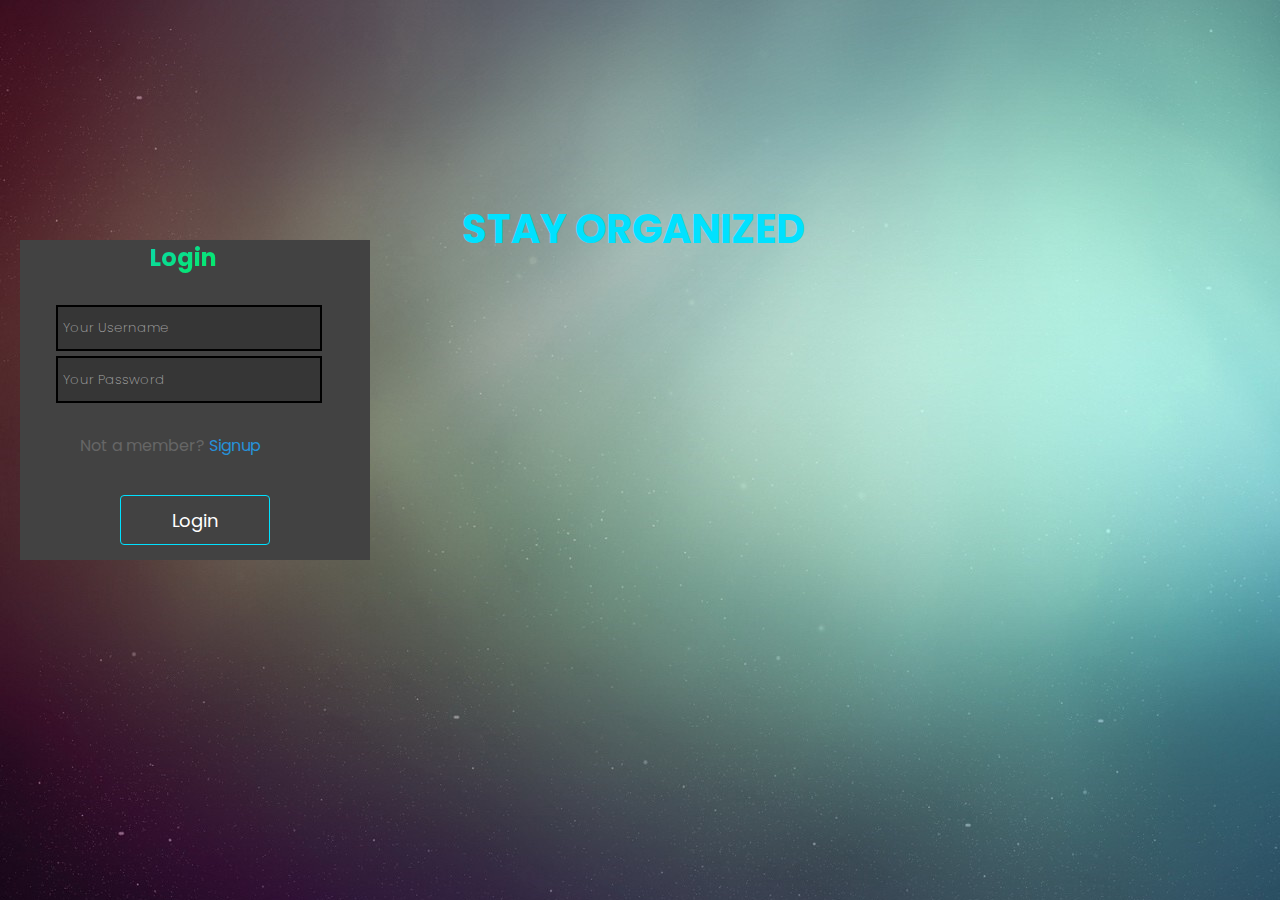
<file: www/login/index.html>
<!DOCTYPE html>
<html lang="de">
<head>
    <meta charset="UTF-8">
    <meta http-equiv="X-UA-Compatible" content="IE=edge">
    <meta name="viewport" content="width=device-width, initial-scale=1.0, maximum-scale=1.0, user-scalable=no" />
    <link rel="stylesheet" href="../assets/css/login.css">
    <link rel="stylesheet" href="https://cdnjs.cloudflare.com/ajax/libs/font-awesome/4.7.0/css/font-awesome.css"
        integrity="sha512-5A8nwdMOWrSz20fDsjczgUidUBR8liPYU+WymTZP1lmY9G6Oc7HlZv156XqnsgNUzTyMefFTcsFH/tnJE/+xBg=="
        crossorigin="anonymous" />
    <script src="../assets/js/jquery.min.js"></script>
    <link rel="manifest" href="../manifest.json">
    <title>Todo -> Login</title>
</head>
<body>
    <div class="container" id="cont">
    </div>
    <div class="forum">
        <h1>STAY ORGANIZED</h1>
        <div class="center">
            <h2>Login</h2>
            <form method="post">
                <input type="text" class="txt" id="username" required placeholder="Your Username">
                <span></span>
                <input type="password" class="txt" id="password" required placeholder="Your Password">
                <span></span>
                <div class="signup_link">
                    Not a member? <a href="#">Signup</a>
                    </div>
                <button type="button" class="btn" onclick="login();">Login</button>
            </form>
        </div>
    </div>
    
    <script>
        if(localStorage.getItem("token")) {
            window.location.href = "/";
        }

        function sleep(ms) {
            return new Promise(resolve => setTimeout(resolve, ms));
        }
        
        function login() {
            var username = document.getElementById("username").value;
            var password = document.getElementById("password").value;
            var cont = $(".container");
            if (username != null || password != null || username != "" || password != "" && !localStorage.getItem("token")) {
               $.ajax({
                    method: "POST",
                    url: "/api/login/",
                    data: JSON.stringify({
                        username: username,
                        password: password

                    }),
                    dataType: "json",
                    contentType: "application/json",
                    success: function(data) {
                        if(data.includes("<div>")  || data.includes("danger") || data.includes("warning") || data.includes("primary")) {
                            cont.append(data)
                            return;
                        } else {    
                            cont.append(`
                                        <link rel="stylesheet" href="../assets/css/alerts.css">
                                        <div class="alert alert-success">
                                            <span class="icon">
                                                <i class="fa fa-close"></i>
                                            </span>
                                        
                                            <div class="text">
                                                <strong>Logged In</strong>
                                                <p>Your are now logged in, here is the <a href="/">Todo Page</a></p>
                                            </div>
                                        
                                            <button class="close">
                                                <i class="fa fa-close"></i>
                                            </button>
                                        </div>
                                        <script src="../assets/js/alerts.js">
                            `)
                            localStorage.setItem("token", data);
                        }
                    }
               });
            } else {
                cont.append(`
                                        <link rel="stylesheet" href="../assets/css/alerts.css">
                                        <div class="alert alert-warning">
                                            <span class="icon">
                                                <i class="fa fa-exclamation-triangle"></i>
                                            </span>
                                        
                                            <div class="text">
                                                <strong>All fields requiered</strong>
                                                <p>You need to fill out all Fields</p>
                                            </div>
                                        
                                            <button class="close">
                                                <i class="fa fa-close"></i>
                                            </button>
                                        </div>
                                        <script src="../assets/js/alerts.js">
                            `)
            }

        }

        
    
    </script>
</body>
</html>
</file>
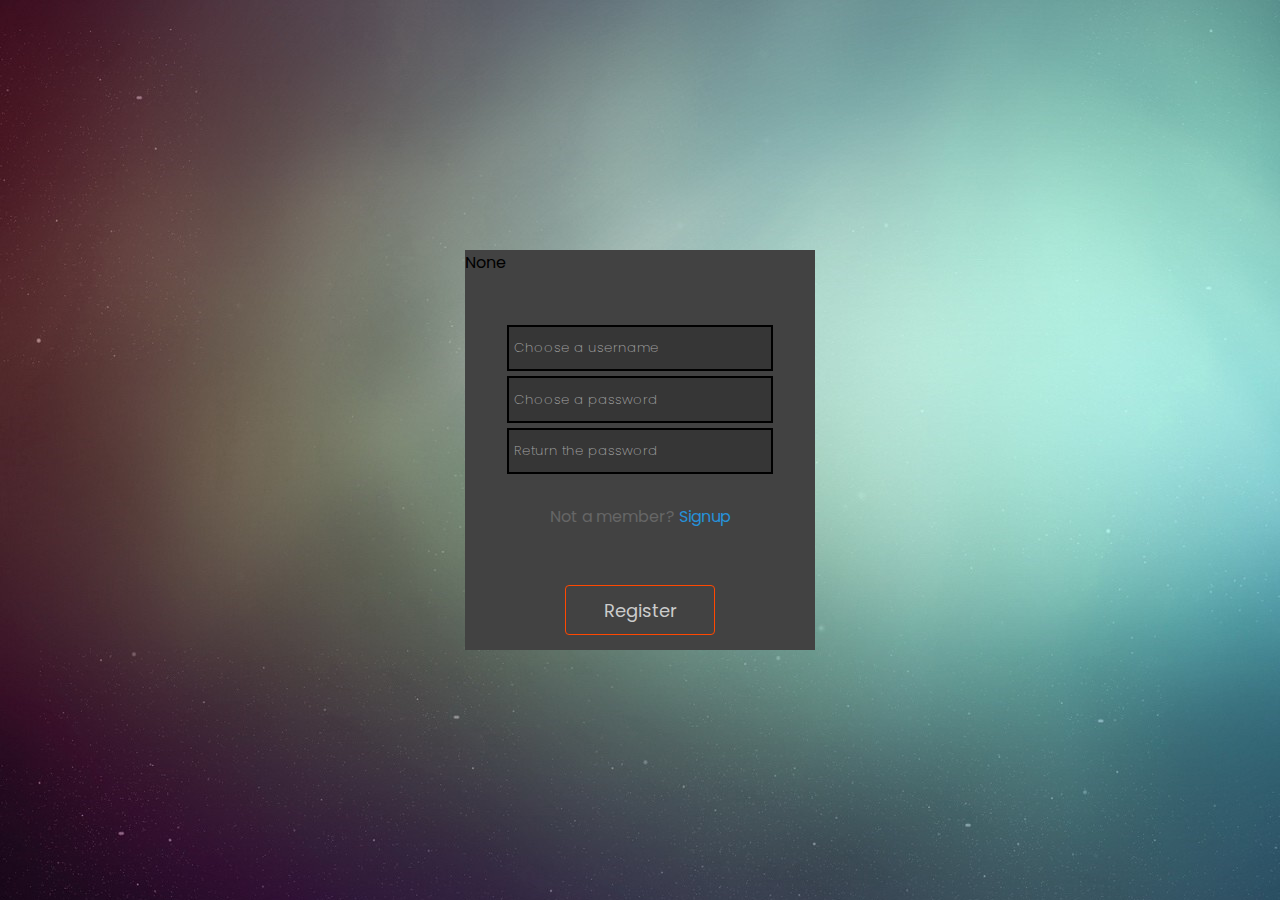
<file: www/register/index.html>
<!DOCTYPE html>
<html lang="de">
<head>
    <meta charset="UTF-8">
    <meta http-equiv="X-UA-Compatible" content="IE=edge">
    <meta name="viewport" content="width=device-width, initial-scale=1.0">
    <script src="../assets/js/jquery.min.js"></script>
    <link rel="stylesheet" href="../assets/css/register.css">
    <link rel="stylesheet" href="../assets/css/alerts.css">
    <link rel="stylesheet" href="https://cdnjs.cloudflare.com/ajax/libs/font-awesome/4.7.0/css/font-awesome.css"
        integrity="sha512-5A8nwdMOWrSz20fDsjczgUidUBR8liPYU+WymTZP1lmY9G6Oc7HlZv156XqnsgNUzTyMefFTcsFH/tnJE/+xBg=="
        crossorigin="anonymous" />
    <link rel="manifest" href="../manifest.json">
    <title>Todo -> Register</title>
</head>
<body>
    <div class="container">
        <div class="center">
            <p id="text">None</p>
            <form method="post">
                <input type="text" id="username" required placeholder="Choose a username">
                
                <input type="password" id="password" required placeholder="Choose a password">
                <input type="password" id="password_return" required placeholder="Return the password">
                <div class="signup_link">
                    Not a member? <a href="#">Signup</a>
                  </div>
                <button type="button" class="btn" onclick="createAccount();">Register</button>
                
            </form>
        </div>
    </div>

    <script>
        if(localStorage.getItem("token")) {
            window.location.href = "/";
        }
        var text = document.getElementById("text");
        
        function createAccount() {
            var username = document.getElementById("username").value;
            var password = document.getElementById("password").value;
            if(username == "" || username == null || password == null || password == "") {
                text.textContent = "Bitte fülle alle Felder aus!"
                return;
            }
            $.ajax({
                method: "PUT",
                url: "/api/create_user/",
                dataType: "json",
                data: JSON.stringify({
                    username: username,
                    password: password
                }),
                contentType: "application/json",
                success: function(data) {
                    if(data) {
                        text.textContent = "Account erstellt"
                    } else {
                        text.textContent = "Dieser Benutzername wird schon benutzt. Bitte versuche es erneut!"
                    } 
                }
            });
            console.log(username);
            console.log(document.getElementById("password").value);
        }
    </script>
</body>
</html>
</file>
<file: www/assets/css/login.css>
@import url('https://fonts.googleapis.com/css2?family=Noto+Sans:wght@700&family=Poppins:wght@400;500;600&display=swap');
* {
    margin: 0;
    padding: 0;
    box-sizing: border-box;
    font-family: "Poppins", sans-serif;
}
body {
    display: block;
    justify-content: center;
    align-items: center;
    padding-top: 250px;
    padding-left: 30px;
    min-height: 100vh;
    background: url("background.jpg");
}
.center {
    position: absolute;
    background: #424242;
    padding-right: 50px;
    margin-bottom: 100px;
    bottom: -350px;
    width: 350px;
    height: 320px;
}


.forum {
    position: relative;
    right: 10px;
}  
.forum h1 {
    padding-left: 0px;
    padding-right: 25px;
    transform: translate(-0%, -85%);
    color: #00e1ff;
    text-align: center;
    font-size: 40px;
}

.center h2 {
    padding-left: 130px;
    background: linear-gradient(145deg, rgb(19, 188, 255), rgb(0, 255, 34));
    -webkit-background-clip: text;
    -webkit-text-fill-color: transparent;
}


.text {
    justify-content: center;
    padding-bottom: 450px;
    padding-left: 50px;
}


form .txt {
    position: relative;
    border-bottom: 2px solid #adadad;
    margin: 30px 0;
}

.center span::before {
    content: '';
    position: absolute;
    top: 40px;
    left: 0;
    width: 0%;
    height: 2px;
    background: #d92626;
    transition: .3s;
}

.txt_field input:focus ~ span::before,
.txt_field input:valid ~ span::before {
    width: 100%;
}

.center input {
	margin: 5px 0px 0px 12%;
    width: 262;
    height: 21;
    padding: 0.7rem 0;
    padding-left: 5px;
    border: 2px solid black;
    background-color: #363636;
    color: white;
}

#username {
    margin: 30px 0px 0px 12%;
}

.center input::placeholder {
    padding: 0px 0px 20px 0px;
    color: rgb(165, 165, 165);
    font-weight: 200;
    
}

.pass {
    margin: -5px 0 20px 5px;
    color: #a6a6a6;
    cursor: pointer;
}
.pass:hover {
    text-decoration: underline;
}

.btn  {
    position: absolute;
    bottom: -10px;
    left: 50%;
    transform: translate(-50%, -50%);
}

.btn {
    background: none;
    color: rgb(255, 255, 255);
    width: 150px;
    height: 50px;
    border: 1px solid #00e1ff;
    font-size: 18px;
    border-radius: 4px;
    transition: .6s;
    overflow: hidden;
}

.btn:focus {
    outline: none;
}

.btn::before {
    content: '';
    display: block;
    position: absolute;
    background-color: rgba(255, 255, 255, .5);
    width: 60px;
    height: 100%;
    left: 0;
    top: 0;
    opacity: .5s;
    filter: blur(30px);
    transform: translateX(-130px) skewX(-15deg);
}

.btn::after {
    content: '';
    display: block;
    position: absolute;
    background-color: rgba(255, 255, 255, .2);
    width: 30px;
    height: 50%;
    left: 30px;
    top: 0;
    opacity: 0;
    filter: blur(30px);
    transform: translateX(-100px) skewX(-15deg);
}

.btn:hover {
    background: linear-gradient(145deg, rgb(19, 188, 255), rgb(0, 255, 34));
    border: 2px solid #ffffff;
    cursor: pointer;
}

.btn:hover::before {
    transform: translateX(300px) skewX(-15deg);
    opacity: .6s;
    transition: .7s;
}

.btn:hover::after {
    transform: translateX(300px) skewX(-15deg);
    opacity: .1;
    transition: .7s;
}


.signup_link {
    top: 100px;
    margin: 30px 0;
    text-align: center;
    font-size: 16px;
    color: #666666;
}
.signup_link a {
    color: #2691d9;
    text-decoration: none;
}
.signup_link a:hover {
    text-decoration: underline;
}
</file>
<file: www/assets/css/alerts.css>
:root {
    --default: #b9b69a;
    --success: #51be56;
    --warning: #ffc107;
    --danger: #ff5722;
    --primary: #29b6f6;
}

.alert {
    border: 1px outset var(--default);
    border-left-width: 5px;
    box-shadow: 0 4px 10px #0004, 0 2px 20px #0008;
    display: flex;
    width: 40%;
    height: 75px;
    align-items: center;
    padding: 10px 25px;
    margin: 20px 490px;
    border-radius: 24px;
    backdrop-filter: blur(10px);
    background-image: linear-gradient(45deg, #ffffff2f, #ffffff10);
    transition-property: opacity, transform;
    transition: 0.5s ease-in;
}

.alert.close {
    opacity: 0;
    transform: translateY(40px);
}

.alert>.icon {
    min-width: 40px;
    min-height: 40px;
    background-color: var(--default);
    display: inline-block;
    border-radius: 50%;
    color: #fff;
    text-align: center;
}

.alert>.icon>* {
    line-height: 40px;
}

.alert>.text {
    width: 100%;
    padding: 0 15px;
    color: #fff;
}

.alert>.text p{
    margin: 5px 0;
    font-size: 14px;
}

.alert>.close{
    outline: none;
    border: none;
    background-color: transparent;
    font-size: 18px;
    color: #fff;
    cursor: pointer;
    transition: 0.3s ease-in-out;
}
.alert>.close:hover{
    color: red;
}


/* success alert start */
.alert-success{
    border-color: var(--success);
}
.alert-success>.icon{
    background-color: var(--success);
}
/* success alert end */


/* warning alert start */
.alert-warning{
    border-color: var(--warning);
}
.alert-warning>.icon{
    background-color: var(--warning);
}
/* warning alert end */


/* danger alert start */
.alert-danger{
    border-color: var(--danger);
}
.alert-danger>.icon{
    background-color: var(--danger);
}
/* danger alert end */


/* primary alert start */
.alert-primary{
    border-color: var(--primary);
}
.alert-primary>.icon{
    background-color: var(--primary);
}
</file>
<file: www/assets/css/register.css>
@import url('https://fonts.googleapis.com/css2?family=Noto+Sans:wght@700&family=Poppins:wght@400;500;600&display=swap');
* {
    margin: 0;
    padding: 0;
    font-family: "Poppins", sans-serif;
}
body {
    display: flex;
    justify-content: center;
    align-items: center;
    min-height: 100vh;
    background: url("background.jpg");
}

h2 {
    
}
.center {
    position: relative;
    background: #424242;
    width: 350px;
    height: 400px;
}

.center h1 {
    text-align: center;
    padding: 20px 0;
    border-bottom: 1px solid silver;
}

form .txt {
    position: relative;
    border-bottom: 2px solid #adadad;
    margin: 30px 0;
}

.center span::before {
    content: '';
    position: absolute;
    top: 40px;
    left: 0;
    width: 0%;
    height: 2px;
    background: #d92626;
    transition: .3s;
}

.txt_field input:focus ~ span::before,
.txt_field input:valid ~ span::before {
    width: 100%;
}

.center input {
	margin: 5px 0px 0px 12%;
    width: 262;
    height: 21;
    padding: 0.7rem 0;
    padding-left: 5px;
    border: 2px solid black;
    background-color: #363636;
    color: white;
}

#username {
    margin: 50px 0px 0px 12%;
}

.center input::placeholder {
    padding: 0px 0px 20px 0px;
    color: rgb(165, 165, 165);
    font-weight: 200;
    
}

.pass {
    margin: -5px 0 20px 5px;
    color: #a6a6a6;
    cursor: pointer;
}
.pass:hover {
    text-decoration: underline;
}

.btn  {
    position: absolute;
    bottom: -10px;
    left: 50%;
    transform: translate(-50%, -50%);
}

.btn {
    background: none;
    color: #ccc;
    width: 150px;
    height: 50px;
    border: 1px solid #ff4800;
    font-size: 18px;
    border-radius: 4px;
    transition: .6s;
    overflow: hidden;
}

.btn:focus {
    outline: none;
}

.btn::before {
    content: '';
    display: block;
    position: absolute;
    background-color: rgba(255, 255, 255, .5);
    width: 60px;
    height: 100%;
    left: 0;
    top: 0;
    opacity: .5s;
    filter: blur(30px);
    transform: translateX(-130px) skewX(-15deg);
}

.btn::after {
    content: '';
    display: block;
    position: absolute;
    background-color: rgba(255, 255, 255, .2);
    width: 30px;
    height: 50%;
    left: 30px;
    top: 0;
    opacity: 0;
    filter: blur(30px);
    transform: translateX(-100px) skewX(-15deg);
}

.btn:hover {
    background: linear-gradient(154deg,#df9629, #a10f0f);
    cursor: pointer;
}

.btn:hover::before {
    transform: translateX(300px) skewX(-15deg);
    opacity: .6s;
    transition: .7s;
}

.btn:hover::after {
    transform: translateX(300px) skewX(-15deg);
    opacity: .1;
    transition: .7s;
}


.signup_link {
    top: 100px;
    margin: 30px 0;
    text-align: center;
    font-size: 16px;
    color: #666666;
}
.signup_link a {
    color: #2691d9;
    text-decoration: none;
}
.signup_link a:hover {
    text-decoration: underline;
}
</file>
